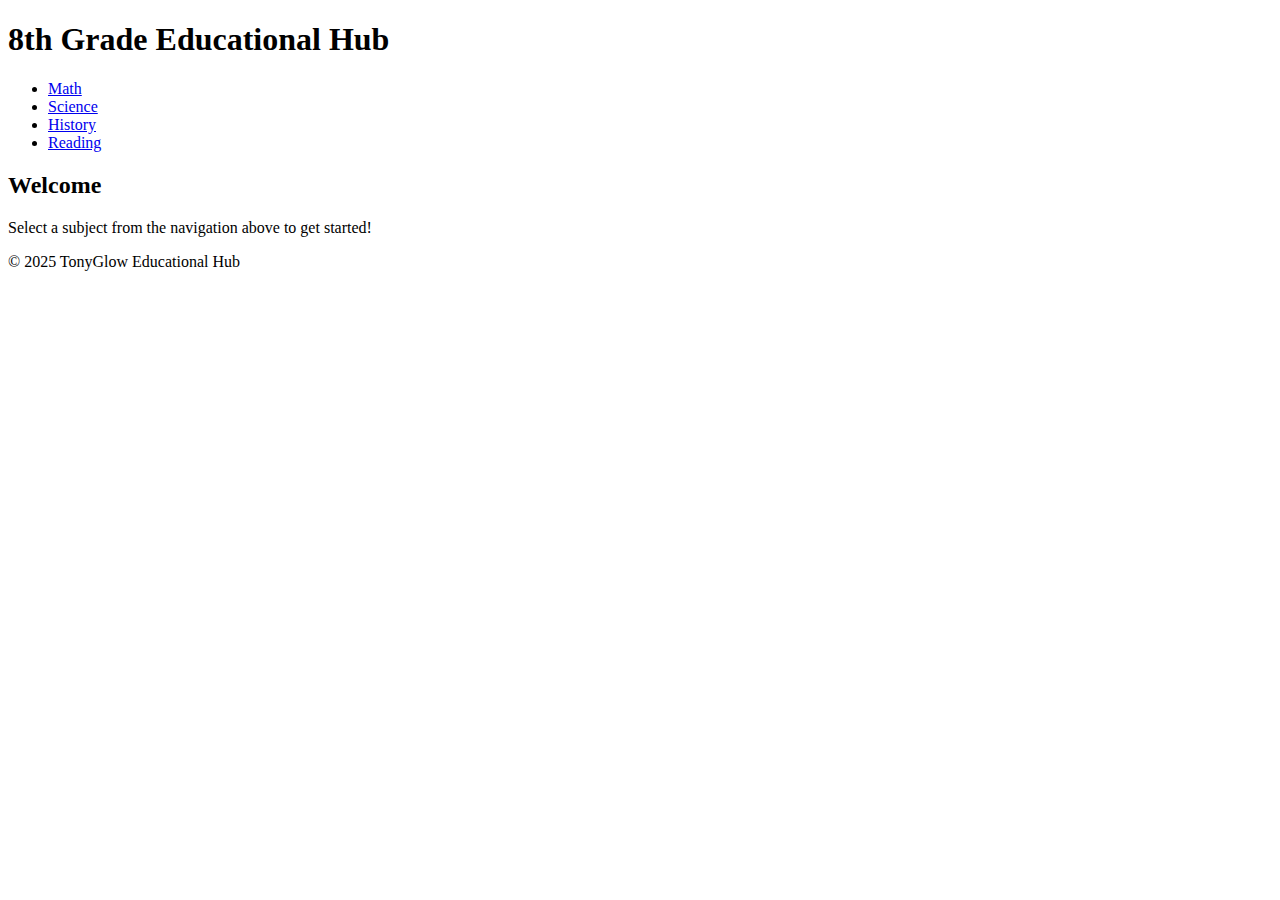
<file: index.html>
<!DOCTYPE html>
<html lang="en">
<head>
    <meta charset="UTF-8">
    <meta name="viewport" content="width=device-width, initial-scale=1.0">
    <title>Educational Hub for 8th Graders</title>
    <link rel="stylesheet" href="styles.css">
</head>
<body>
    <header>
        <h1>8th Grade Educational Hub</h1>
        <nav>
            <ul>
                <li><a href="math.html">Math</a></li>
                <li><a href="science.html">Science</a></li>
                <li><a href="history.html">History</a></li>
                <li><a href="reading.html">Reading</a></li>
            </ul>
        </nav>
    </header>
    <main>
        <section class="welcome">
            <h2>Welcome</h2>
            <p>Select a subject from the navigation above to get started!</p>
        </section>
    </main>
    <footer>
        <p>&copy; 2025 TonyGlow Educational Hub</p>
    </footer>
</body>
</html>
</file>
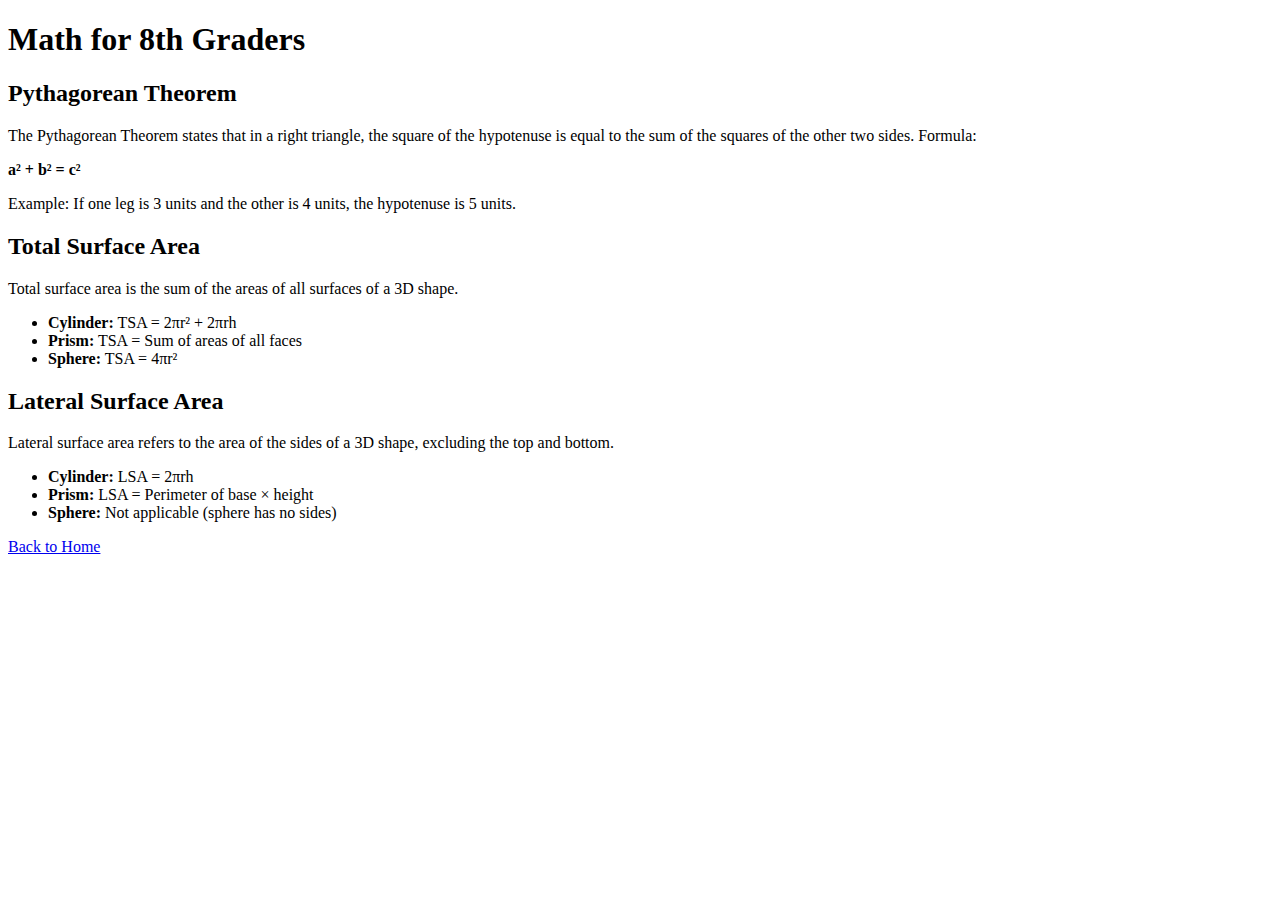
<file: math.html>
<!DOCTYPE html>
<html lang="en">
<head>
    <meta charset="UTF-8">
    <meta name="viewport" content="width=device-width, initial-scale=1.0">
    <title>Math for 8th Graders</title>
    <link rel="stylesheet" href="styles.css">
</head>
<body>
    <header>
        <h1>Math for 8th Graders</h1>
    </header>
    <main>
        <section>
            <h2>Pythagorean Theorem</h2>
            <p>The Pythagorean Theorem states that in a right triangle, the square of the hypotenuse is equal to the sum of the squares of the other two sides. Formula:</p>
            <p><strong>a² + b² = c²</strong></p>
            <p>Example: If one leg is 3 units and the other is 4 units, the hypotenuse is 5 units.</p>
        </section>
        <section>
            <h2>Total Surface Area</h2>
            <p>Total surface area is the sum of the areas of all surfaces of a 3D shape.</p>
            <ul>
                <li><strong>Cylinder:</strong> TSA = 2πr² + 2πrh</li>
                <li><strong>Prism:</strong> TSA = Sum of areas of all faces</li>
                <li><strong>Sphere:</strong> TSA = 4πr²</li>
            </ul>
        </section>
        <section>
            <h2>Lateral Surface Area</h2>
            <p>Lateral surface area refers to the area of the sides of a 3D shape, excluding the top and bottom.</p>
            <ul>
                <li><strong>Cylinder:</strong> LSA = 2πrh</li>
                <li><strong>Prism:</strong> LSA = Perimeter of base × height</li>
                <li><strong>Sphere:</strong> Not applicable (sphere has no sides)</li>
            </ul>
        </section>
    </main>
    <footer>
        <a href="index.html">Back to Home</a>
    </footer>
</body>
</html>
</file>
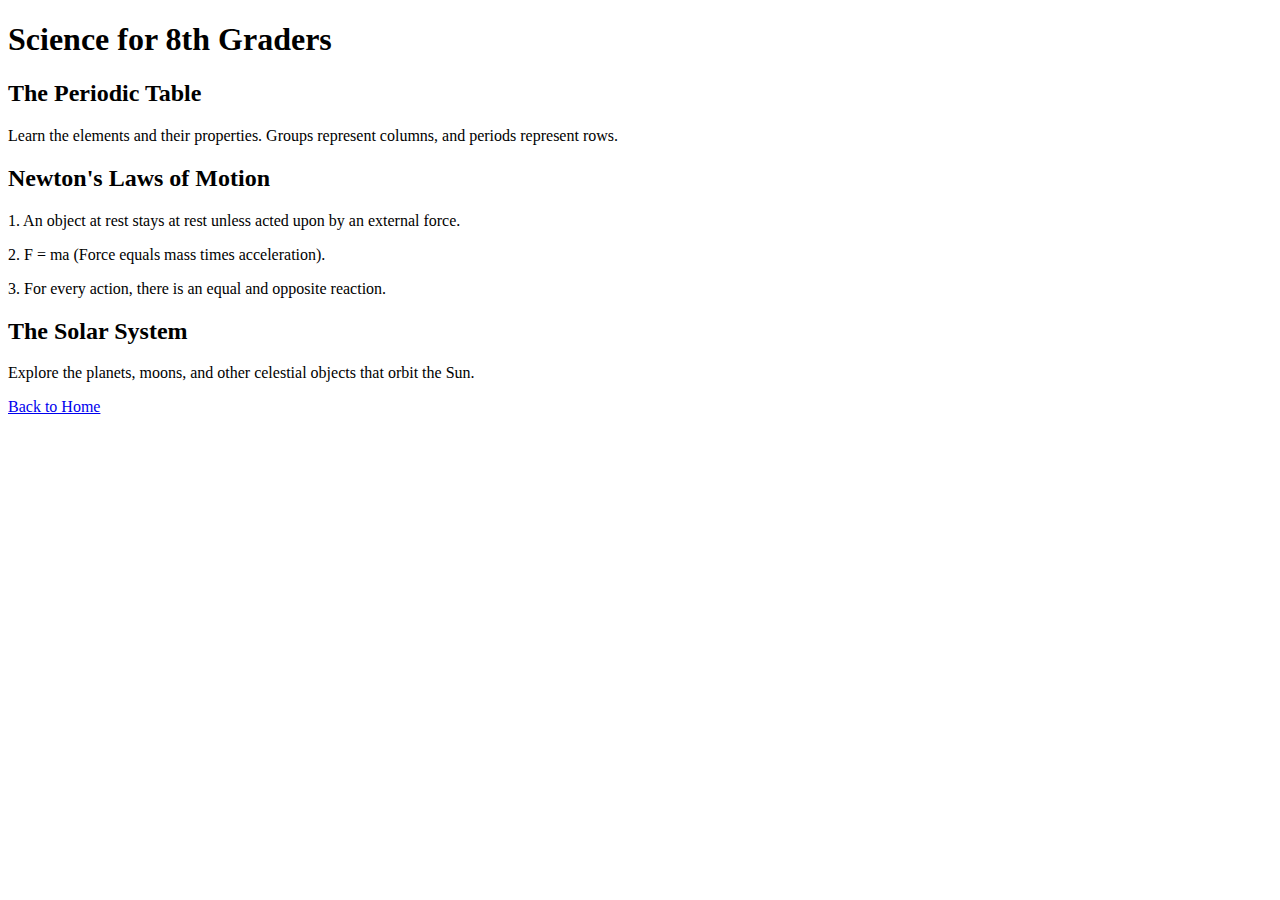
<file: science.html>
<!DOCTYPE html>
<html lang="en">
<head>
    <meta charset="UTF-8">
    <meta name="viewport" content="width=device-width, initial-scale=1.0">
    <title>Science for 8th Graders</title>
    <link rel="stylesheet" href="styles.css">
</head>
<body>
    <header>
        <h1>Science for 8th Graders</h1>
    </header>
    <main>
        <section>
            <h2>The Periodic Table</h2>
            <p>Learn the elements and their properties. Groups represent columns, and periods represent rows.</p>
        </section>
        <section>
            <h2>Newton's Laws of Motion</h2>
            <p>1. An object at rest stays at rest unless acted upon by an external force.</p>
            <p>2. F = ma (Force equals mass times acceleration).</p>
            <p>3. For every action, there is an equal and opposite reaction.</p>
        </section>
        <section>
            <h2>The Solar System</h2>
            <p>Explore the planets, moons, and other celestial objects that orbit the Sun.</p>
        </section>
    </main>
    <footer>
        <a href="index.html">Back to Home</a>
    </footer>
</body>
</html>
</file>
<file: styles.css>
{
  --s: 100px; /* control the size */
  --c1: #C3CCAF;
  --c2: #67434F;
  
  --_s: calc(2*var(--s)) calc(2*var(--s));
  --_g: var(--_s) conic-gradient(at 40% 40%,#0000 75%,var(--c1) 0);
  --_p: var(--_s) conic-gradient(at 20% 20%,#0000 75%,var(--c2) 0);
  background:
    calc( .9*var(--s)) calc( .9*var(--s))/var(--_p),
    calc(-.1*var(--s)) calc(-.1*var(--s))/var(--_p),
    calc( .7*var(--s)) calc( .7*var(--s))/var(--_g),
    calc(-.3*var(--s)) calc(-.3*var(--s))/var(--_g),
    conic-gradient(from 90deg at 20% 20%,var(--c2) 25%,var(--c1) 0) 
     0 0/var(--s) var(--s);
  animation: m 3s infinite;
}
@keyframes m {
  0% {
   background-position: 
    calc( .9*var(--s)) calc( .9*var(--s)),
    calc(-.1*var(--s)) calc(-.1*var(--s)),
    calc( .7*var(--s)) calc( .7*var(--s)),
    calc(-.3*var(--s)) calc(-.3*var(--s)),0 0
  }
  25% {
   background-position: 
    calc(1.9*var(--s)) calc( .9*var(--s)),
    calc(-1.1*var(--s)) calc(-.1*var(--s)),
    calc(1.7*var(--s)) calc( .7*var(--s)),
    calc(-1.3*var(--s)) calc(-.3*var(--s)),0 0
  }
  50% {
   background-position: 
    calc(1.9*var(--s)) calc(-.1*var(--s)),
    calc(-1.1*var(--s)) calc( .9*var(--s)),
    calc(1.7*var(--s)) calc(-.3*var(--s)),
    calc(-1.3*var(--s)) calc( .7*var(--s)),0 0
  }
  75% {
   background-position: 
    calc(2.9*var(--s)) calc(-.1*var(--s)),
    calc(-2.1*var(--s)) calc( .9*var(--s)),
    calc(2.7*var(--s)) calc(-.3*var(--s)),
    calc(-2.3*var(--s)) calc( .7*var(--s)),0 0
  }
  100% {
   background-position: 
    calc(2.9*var(--s)) calc(-1.1*var(--s)),
    calc(-2.1*var(--s)) calc(1.9*var(--s)),
    calc(2.7*var(--s)) calc(-1.3*var(--s)),
    calc(-2.3*var(--s)) calc(1.7*var(--s)),0 0
  }
}
</file>
